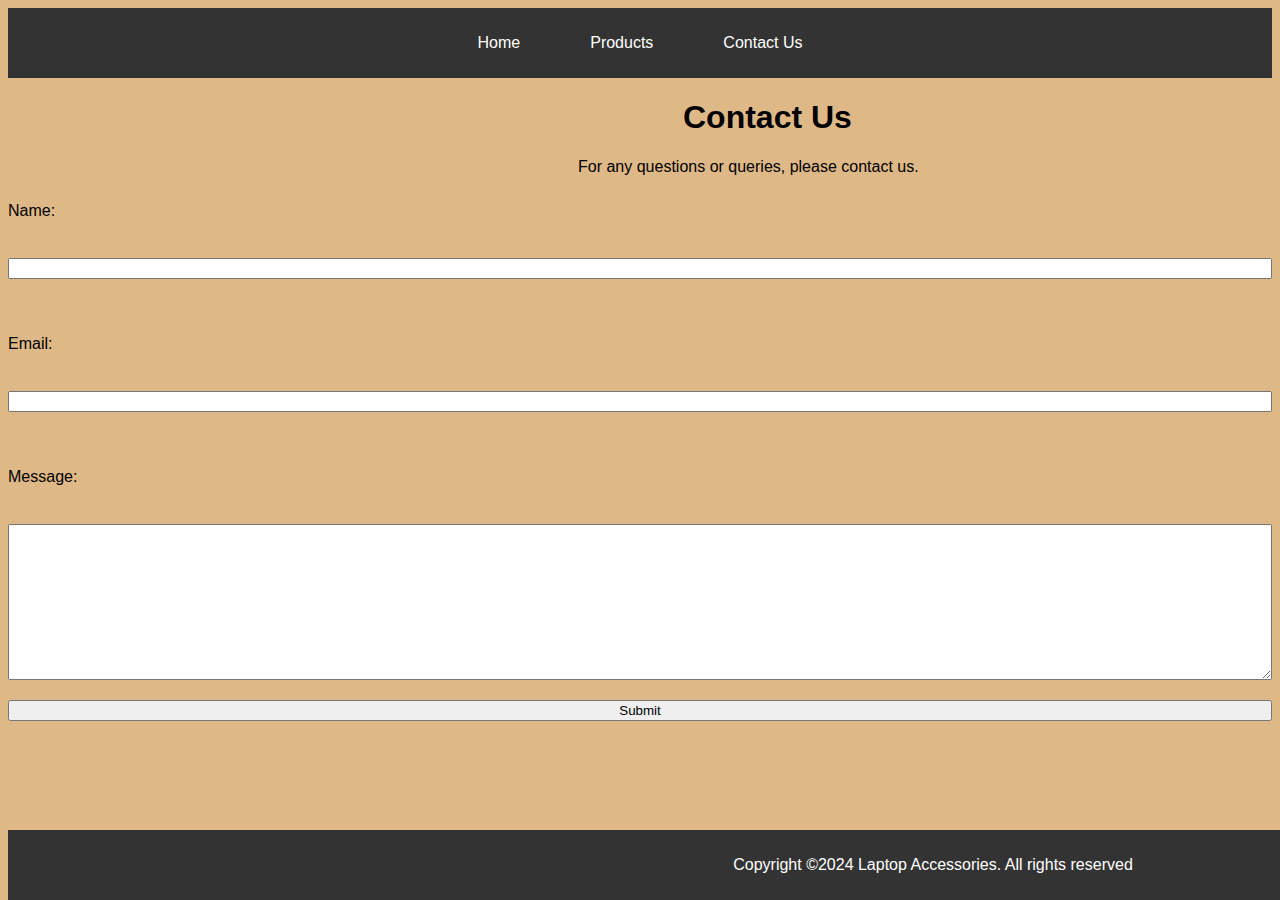
<file: MIS_Midterm/contact.html>
<html lang="en">
<head>
    <meta charset="UTF-8">
    <meta name="viewport" content="width=device-width, initial-scale=1.0">
    <title>Contact Us</title>
    <link rel="stylesheet" href="contact.css">
</head>
<body>
     <!-- Mosfikur Rahmam and 2222767 -->
     <header>
        <nav>
            <ul>
                <li><a href="index.html">Home</a></li>
                <li><a href="products.html">Products</a></li>
                <li><a href="contact.html">Contact Us</a></li>
            </ul>
        </nav>
     </header>
     <main>
        <section>
            <h1>Contact Us</h1>
            <p>For any questions or queries, please contact us.</p>
            <form>
                <label for="name">Name:</label><br>
                <input type="text" id="name" name="name"><br><br>
                <label for="email">Email:</label><br>
                <input type="email" id="email" name="email"><br><br>
                <label for="message">Message:</label><br>
                <textarea id="message" name="message" rows="10" cols="30"></textarea>
                <button type="Submit">Submit</button>    
            </form>
        </section>
     </main>
     <footer>
        <p>Copyright &copy;2024 Laptop Accessories. All rights reserved</p>
    </footer>

</body>
</html>
</file>
<file: MIS_Midterm/contact.css>
body{
    font-family: sans-serif;
    background-color:burlywood;
}
h1{
    font-family: sans-serif;
    padding-left: 675px;

}
header{
    background-color: #333;
    color: white;
    padding: 10px 0;
}
nav ul{
    display: flex;
    list-style: none;
    padding: 0;
    justify-content:center;

}
nav ul li {
    margin: 0 15px;
}
nav ul li a{
    color: white;
    text-decoration: none;
    padding: 20px;
}
nav ul li a :hover{
    background-color: #575757;
    border-radius: 5px;

}
footer{
    background-color: #333;
    color: white;
    text-align: center;
    padding: 10px 0;
    position: fixed;
    width: 100%;
    bottom: 0;
}
form{
    display: flex;
    flex-direction:column;

}
form label, form input, form textarea, form button{
    margin: 10px 0;
}
p{
    font-family: sans-serif;
    padding-left: 570px;
}
</file>
